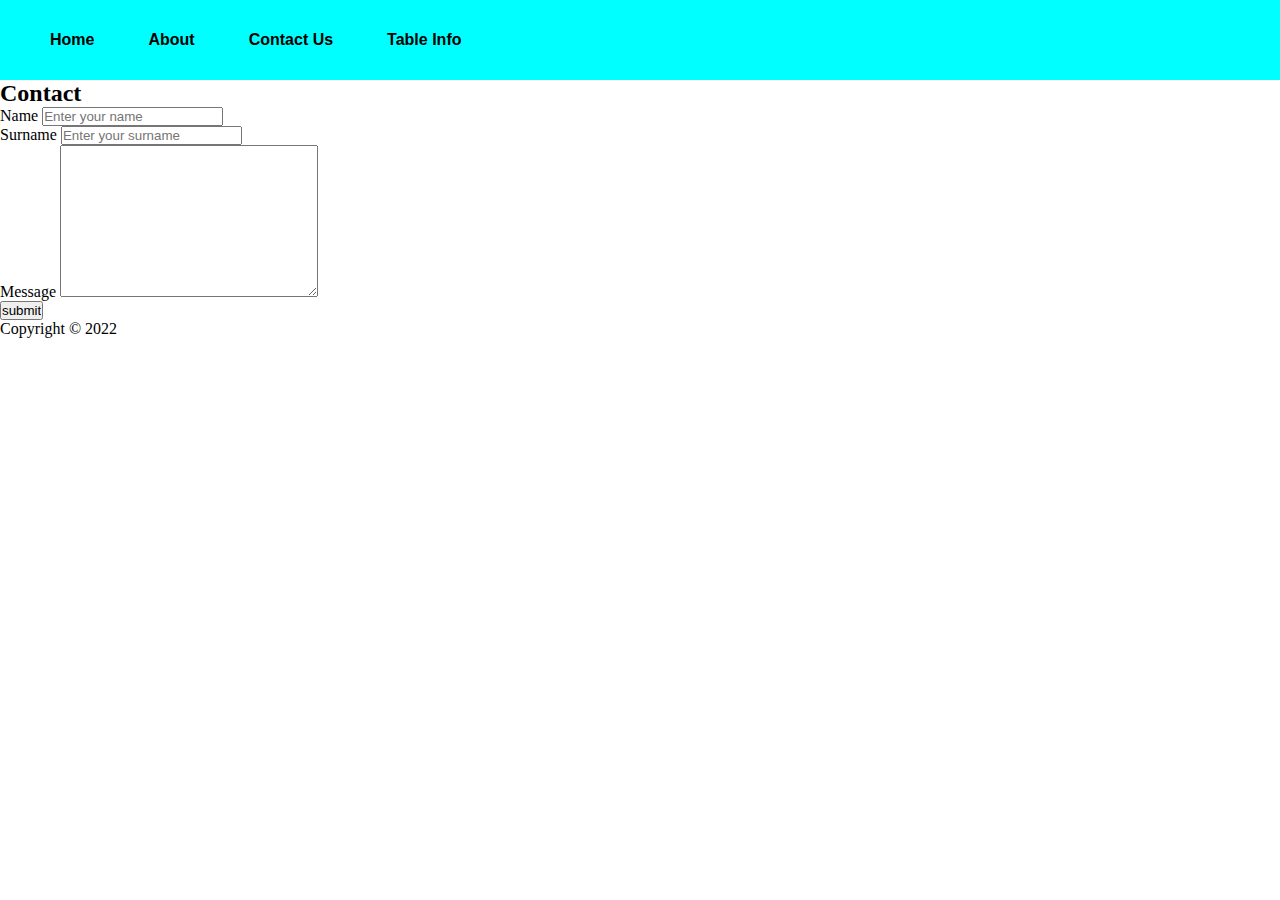
<file: pages/contact.html>
<!DOCTYPE html>
<html lang="en">
<head>
  <meta charset="UTF-8">
  <meta http-equiv="X-UA-Compatible" content="IE=edge">
  <meta name="viewport" content="width=device-width, initial-scale=1.0">
  <link rel="stylesheet" href="../styles/style.css">
  <title>Life Choices</title>
</head>
<body>

  <header>
    <nav>
      <ul>
        <li><a href="index.html">Home</a></li>
        <li><a href="about.html">About</a></li>
        <li><a href="contact.html">Contact Us</a></li>
        <li><a href="tableInfo.html">Table Info</a></li>
      </ul>
    </nav>
  </header>
 
  <main>
    <h2>Contact</h2>
    <form action="https://formspree.io/f/xqkjbnkv"  method="POST" target="_blank">
      <div>
        <label for="#firstname">Name</label>
        <input id="firstname" name="firstName" type="text" placeholder="Enter your name" required>
      </div>
      <div>
        <label for="#surname">Surname</label>
        <input id="surname" name="surname" type="text" placeholder="Enter your surname" required>
      </div>
      <div>
        <label for="#message">Message</label>
        <textarea id="message" name="message" cols="30" rows="10"></textarea>
      </div>
      <div>
        <input type="submit" value="submit">
      </div>
    </form>

  <footer>
    <p>Copyright &copy; 2022</p>
  </footer>
  
</body>
</html>
</file>
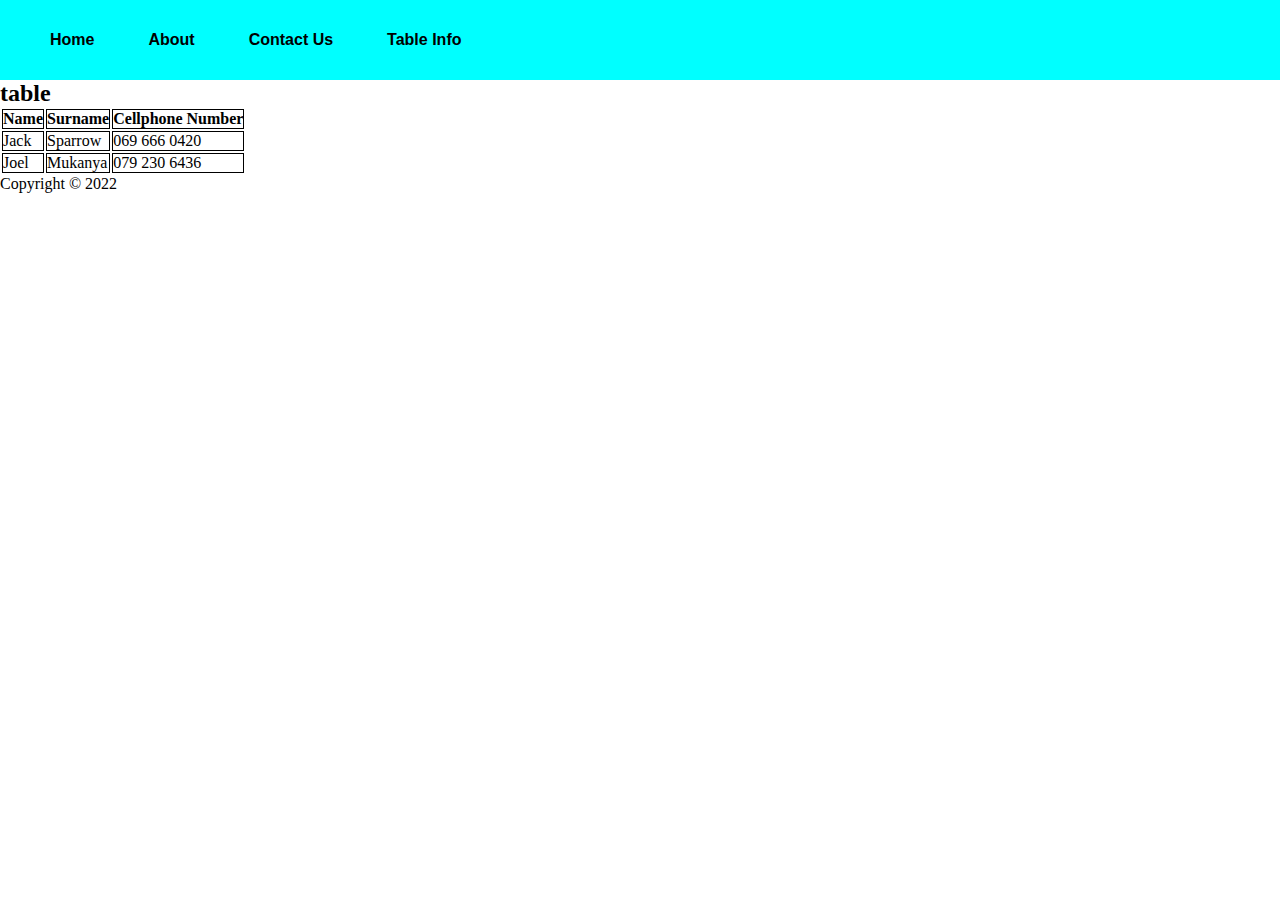
<file: pages/tableInfo.html>
<!DOCTYPE html>
<html lang="en">
<head>
  <meta charset="UTF-8">
  <meta http-equiv="X-UA-Compatible" content="IE=edge">
  <meta name="viewport" content="width=device-width, initial-scale=1.0">
  <link rel="stylesheet" href="../styles/style.css">
  <title>Life Choices</title>
</head>
<body>

  <header>
    <nav>
      <ul>
        <li><a href="index.html">Home</a></li>
        <li><a href="about.html">About</a></li>
        <li><a href="contact.html">Contact Us</a></li>
        <li><a href="tableInfo.html">Table Info</a></li>
      </ul>
    </nav>
  </header>
 
  <main>
    <h2>table</h2>
    <table>
      <thead>
        <th style="border: 1px solid black;">Name</th>
        <th style="border: 1px solid black;">Surname</th>
        <th style="border: 1px solid black;">Cellphone Number</th>
      </thead>
      <tbody>
        <tr>
          <td style="border: 1px solid black;">Jack</td>
          <td style="border: 1px solid black;">Sparrow</td>
          <td style="border: 1px solid black;">069 666 0420</td>
        </tr>
        <tr>
          <td style="border: 1px solid black;">Joel</td>
          <td style="border: 1px solid black;">Mukanya</td>
          <td style="border: 1px solid black;">079 230 6436</td>
        </tr>
      </tbody>
    </table>
  </main>

  <footer>
    <p>Copyright &copy; 2022</p>
  </footer>

</body>
</html>
</file>
<file: styles/style.css>
* {
  margin: 0;
  padding: 0;
}

nav {
  justify-content: space-between;
  background-color: cyan;
  height: 80px;
}

nav ul {
  justify-content: space-between;
  list-style: none;
  align-items: center;
}

nav ul li {
  margin-left: 50px;
  justify-content: space-between;
  display: inline-block;
}

nav ul li a {
  justify-content: space-between;
  text-decoration: none;
  font-family: sans-serif;
  line-height: 80px;
  color: black;
  font-weight: bold;
}

nav ul li a:hover{
  color: red;
  font-size: 18px;
}
</file>
